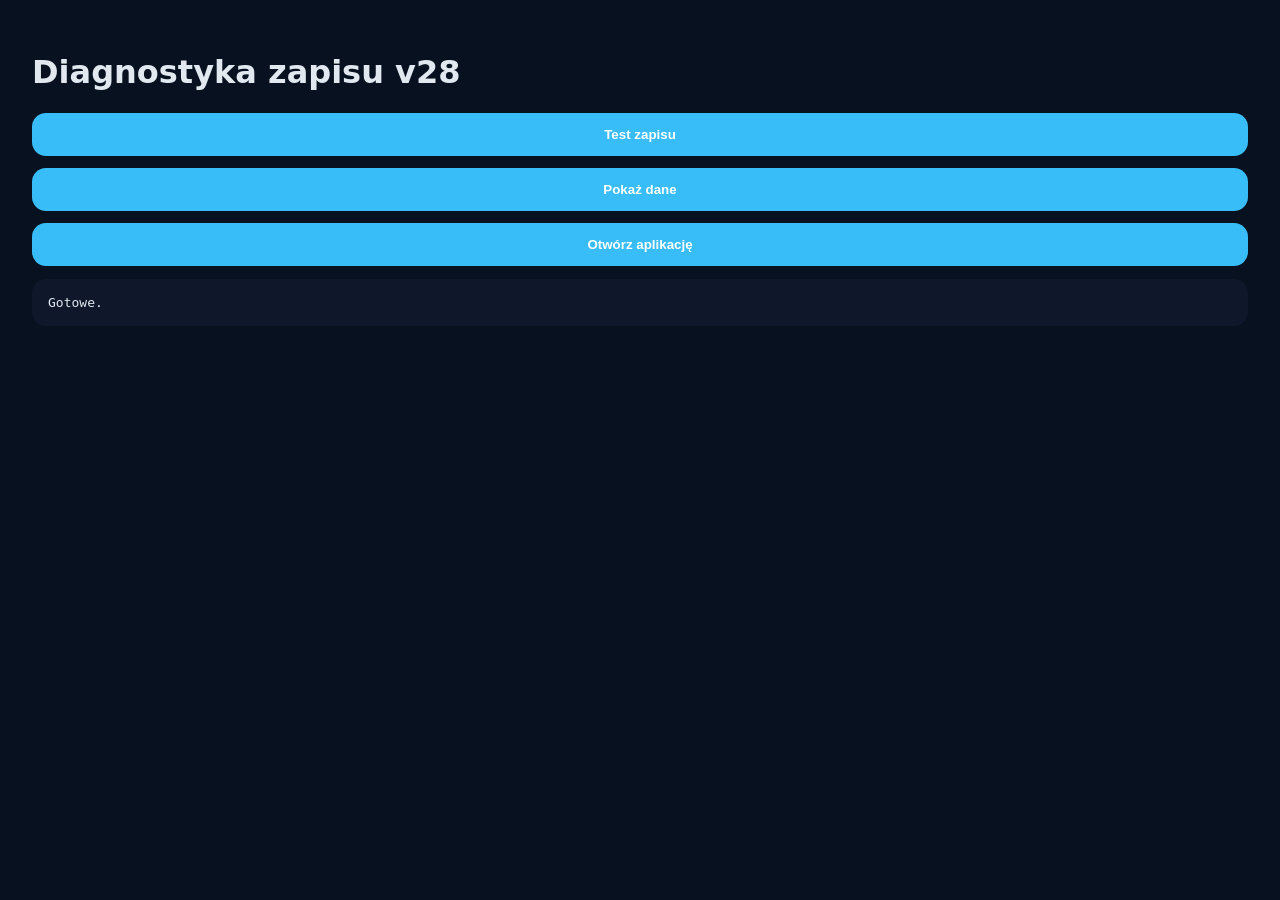
<file: diagnostics.html>
<!DOCTYPE html>
<html lang="pl">
<head>
  <meta charset="UTF-8">
  <meta name="viewport" content="width=device-width, initial-scale=1.0">
  <title>MarcinBrukMaps diagnostyka zapisu</title>
  <style>
    body { font-family: system-ui, sans-serif; background:#07111f; color:#e2e8f0; padding:24px; }
    button { display:block; width:100%; margin:12px 0; padding:14px; border:0; border-radius:14px; font-weight:800; background:#38bdf8; color:white; }
    pre { white-space:pre-wrap; background:#0f172a; padding:16px; border-radius:14px; }
  </style>
</head>
<body>
  <h1>Diagnostyka zapisu v28</h1>
  <button id="test">Test zapisu</button>
  <button id="show">Pokaż dane</button>
  <button onclick="location.href='./?v=28'">Otwórz aplikację</button>
  <pre id="out">Gotowe.</pre>

  <script>
    const out = document.getElementById('out');
    const LS_KEY = 'marcinbrukmaps-diagnostics-v28';
    const DB_NAME = 'marcinbrukmaps-phone-db';
    const STORE = 'records';
    const DB_KEY = 'diagnosticsV28';

    function log(text) { out.textContent = text; }

    function openDb() {
      return new Promise((resolve, reject) => {
        const req = indexedDB.open(DB_NAME, 1);
        req.onupgradeneeded = () => {
          const db = req.result;
          if (!db.objectStoreNames.contains(STORE)) db.createObjectStore(STORE);
        };
        req.onsuccess = () => resolve(req.result);
        req.onerror = () => reject(req.error);
      });
    }

    async function dbSet(value) {
      const db = await openDb();
      return new Promise((resolve, reject) => {
        const tx = db.transaction(STORE, 'readwrite');
        tx.objectStore(STORE).put(value, DB_KEY);
        tx.oncomplete = () => { db.close(); resolve(true); };
        tx.onerror = () => { db.close(); reject(tx.error); };
      });
    }

    async function dbGet() {
      const db = await openDb();
      return new Promise((resolve, reject) => {
        const tx = db.transaction(STORE, 'readonly');
        const req = tx.objectStore(STORE).get(DB_KEY);
        req.onsuccess = () => resolve(req.result);
        req.onerror = () => reject(req.error);
        tx.oncomplete = () => db.close();
      });
    }

    document.getElementById('test').onclick = async () => {
      const payload = { time: new Date().toISOString(), random: Math.random() };
      try {
        localStorage.setItem(LS_KEY, JSON.stringify(payload));
        await dbSet(payload);
        log('Zapis testowy wykonany. Odśwież stronę i kliknij „Pokaż dane”.');
      } catch (e) {
        log('Błąd zapisu: ' + e.message);
      }
    };

    document.getElementById('show').onclick = async () => {
      let ls = null;
      let db = null;
      try { ls = JSON.parse(localStorage.getItem(LS_KEY) || 'null'); } catch {}
      try { db = await dbGet(); } catch (e) { db = 'Błąd DB: ' + e.message; }
      log('localStorage:\n' + JSON.stringify(ls, null, 2) + '\n\nIndexedDB:\n' + JSON.stringify(db, null, 2));
    };
  </script>
</body>
</html>
</file>
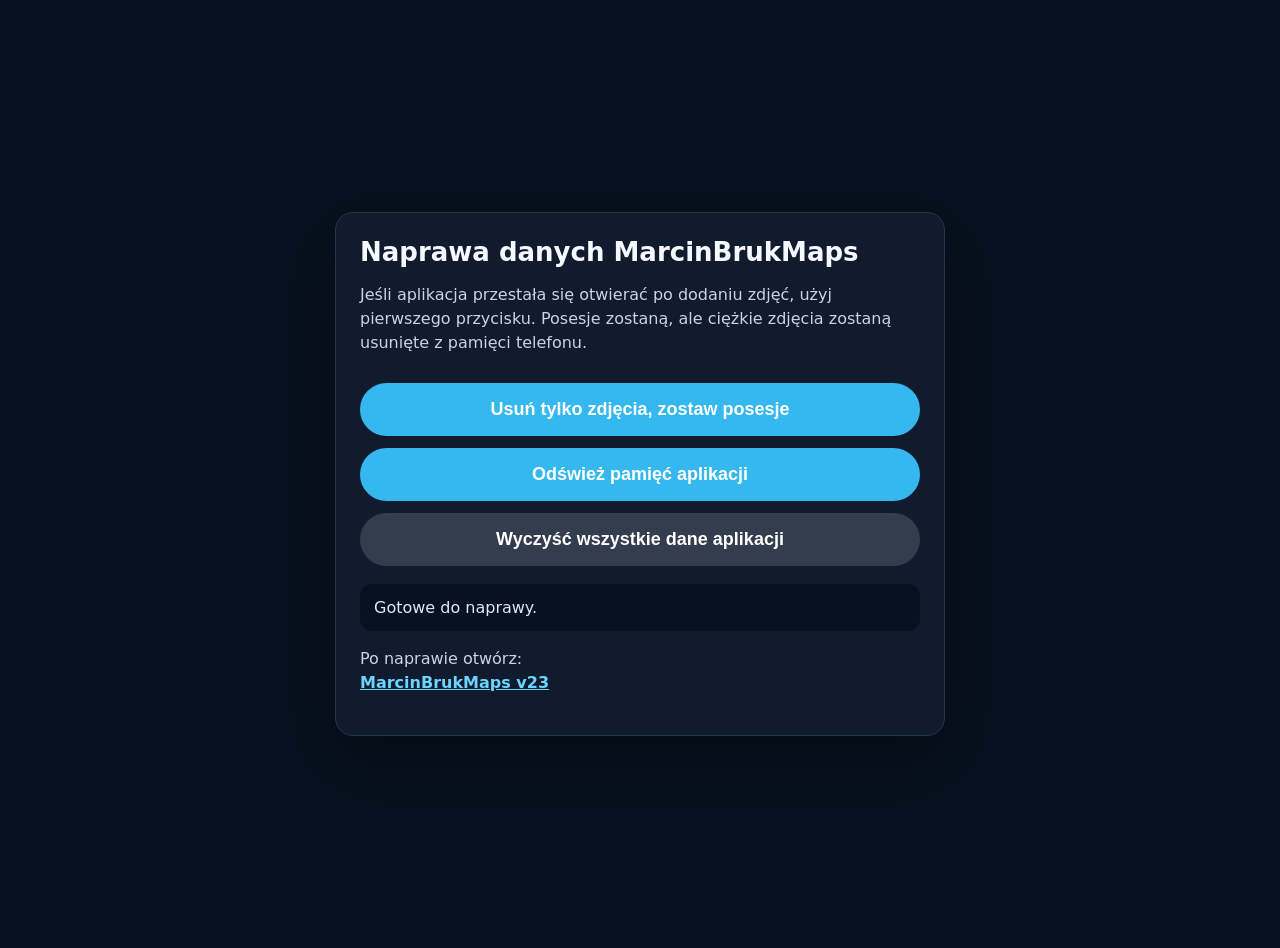
<file: rescue.html>
<!doctype html>
<html lang="pl">
<head>
  <meta charset="utf-8">
  <meta name="viewport" content="width=device-width, initial-scale=1">
  <title>MarcinBrukMaps - naprawa danych</title>
  <style>
    body {
      margin: 0;
      min-height: 100vh;
      font-family: system-ui, -apple-system, BlinkMacSystemFont, "Segoe UI", sans-serif;
      background: #07111f;
      color: #f5f8ff;
      display: grid;
      place-items: center;
      padding: 24px;
    }
    main {
      width: min(560px, 100%);
      background: #101b2d;
      border: 1px solid #263650;
      border-radius: 18px;
      padding: 24px;
      box-shadow: 0 24px 70px rgba(0,0,0,.35);
    }
    h1 { margin: 0 0 12px; font-size: 26px; }
    p { color: #c8d4e8; line-height: 1.5; }
    button {
      width: 100%;
      border: 0;
      border-radius: 999px;
      padding: 16px 18px;
      margin-top: 12px;
      font-size: 18px;
      font-weight: 800;
      color: white;
      background: #35b8ef;
    }
    button.danger { background: #333d4d; }
    #result {
      margin-top: 18px;
      padding: 14px;
      border-radius: 12px;
      background: #07111f;
      color: #dce8ff;
      white-space: pre-wrap;
    }
    a { color: #6dd3ff; font-weight: 800; }
  </style>
</head>
<body>
  <main>
    <h1>Naprawa danych MarcinBrukMaps</h1>
    <p>
      Jeśli aplikacja przestała się otwierać po dodaniu zdjęć, użyj pierwszego przycisku.
      Posesje zostaną, ale ciężkie zdjęcia zostaną usunięte z pamięci telefonu.
    </p>

    <button id="stripPhotos">Usuń tylko zdjęcia, zostaw posesje</button>
    <button id="clearCache">Odśwież pamięć aplikacji</button>
    <button id="clearAll" class="danger">Wyczyść wszystkie dane aplikacji</button>

    <div id="result">Gotowe do naprawy.</div>

    <p>
      Po naprawie otwórz:
      <br>
      <a href="./?v=23">MarcinBrukMaps v23</a>
    </p>
  </main>

  <script>
    const MAIN_KEY = "marcinbrukmaps-saved-buildings";
    const LITE_KEY = "marcinbrukmaps-saved-buildings-lite";
    const result = document.getElementById("result");

    function setResult(message) {
      result.textContent = message;
    }

    function parseJson(value) {
      if (!value) return null;
      try {
        return JSON.parse(value);
      } catch {
        return null;
      }
    }

    function stripHeavyPhotos(value) {
      if (Array.isArray(value)) {
        return value.map(stripHeavyPhotos);
      }

      if (value && typeof value === "object") {
        const clean = {};
        let removed = false;

        for (const [key, item] of Object.entries(value)) {
          const lowerKey = key.toLowerCase();
          const isHeavyPhoto =
            typeof item === "string" &&
            (item.startsWith("data:image") || item.length > 20000) &&
            (lowerKey.includes("photo") || lowerKey.includes("image") || item.startsWith("data:image"));

          if (isHeavyPhoto) {
            removed = true;
            continue;
          }

          clean[key] = stripHeavyPhotos(item);
        }

        if (removed) {
          clean.photoRemoved = true;
        }

        return clean;
      }

      return value;
    }

    async function clearCaches() {
      if ("serviceWorker" in navigator) {
        const registrations = await navigator.serviceWorker.getRegistrations();
        await Promise.all(registrations.map((registration) => registration.unregister()));
      }

      if ("caches" in window) {
        const keys = await caches.keys();
        await Promise.all(keys.map((key) => caches.delete(key)));
      }
    }

    document.getElementById("stripPhotos").addEventListener("click", async () => {
      const main = parseJson(localStorage.getItem(MAIN_KEY));
      const lite = parseJson(localStorage.getItem(LITE_KEY));
      const source = main || lite || [];

      const clean = stripHeavyPhotos(source);

      localStorage.setItem(MAIN_KEY, JSON.stringify(clean));
      localStorage.setItem(LITE_KEY, JSON.stringify(clean));
      await clearCaches();

      const count = Array.isArray(clean) ? clean.length : 0;
      setResult("Naprawione. Zostawiono posesje: " + count + ". Usunięto ciężkie zdjęcia i odświeżono pamięć aplikacji.");
    });

    document.getElementById("clearCache").addEventListener("click", async () => {
      await clearCaches();
      setResult("Odświeżono pamięć aplikacji. Teraz otwórz MarcinBrukMaps v23.");
    });

    document.getElementById("clearAll").addEventListener("click", async () => {
      const ok = confirm("To usunie wszystkie zapisane posesje i trasy. Na pewno?");
      if (!ok) return;

      Object.keys(localStorage)
        .filter((key) => key.includes("marcinbrukmaps"))
        .forEach((key) => localStorage.removeItem(key));

      await clearCaches();
      setResult("Wyczyszczono wszystkie dane aplikacji.");
    });
  </script>
</body>
</html>
</file>
